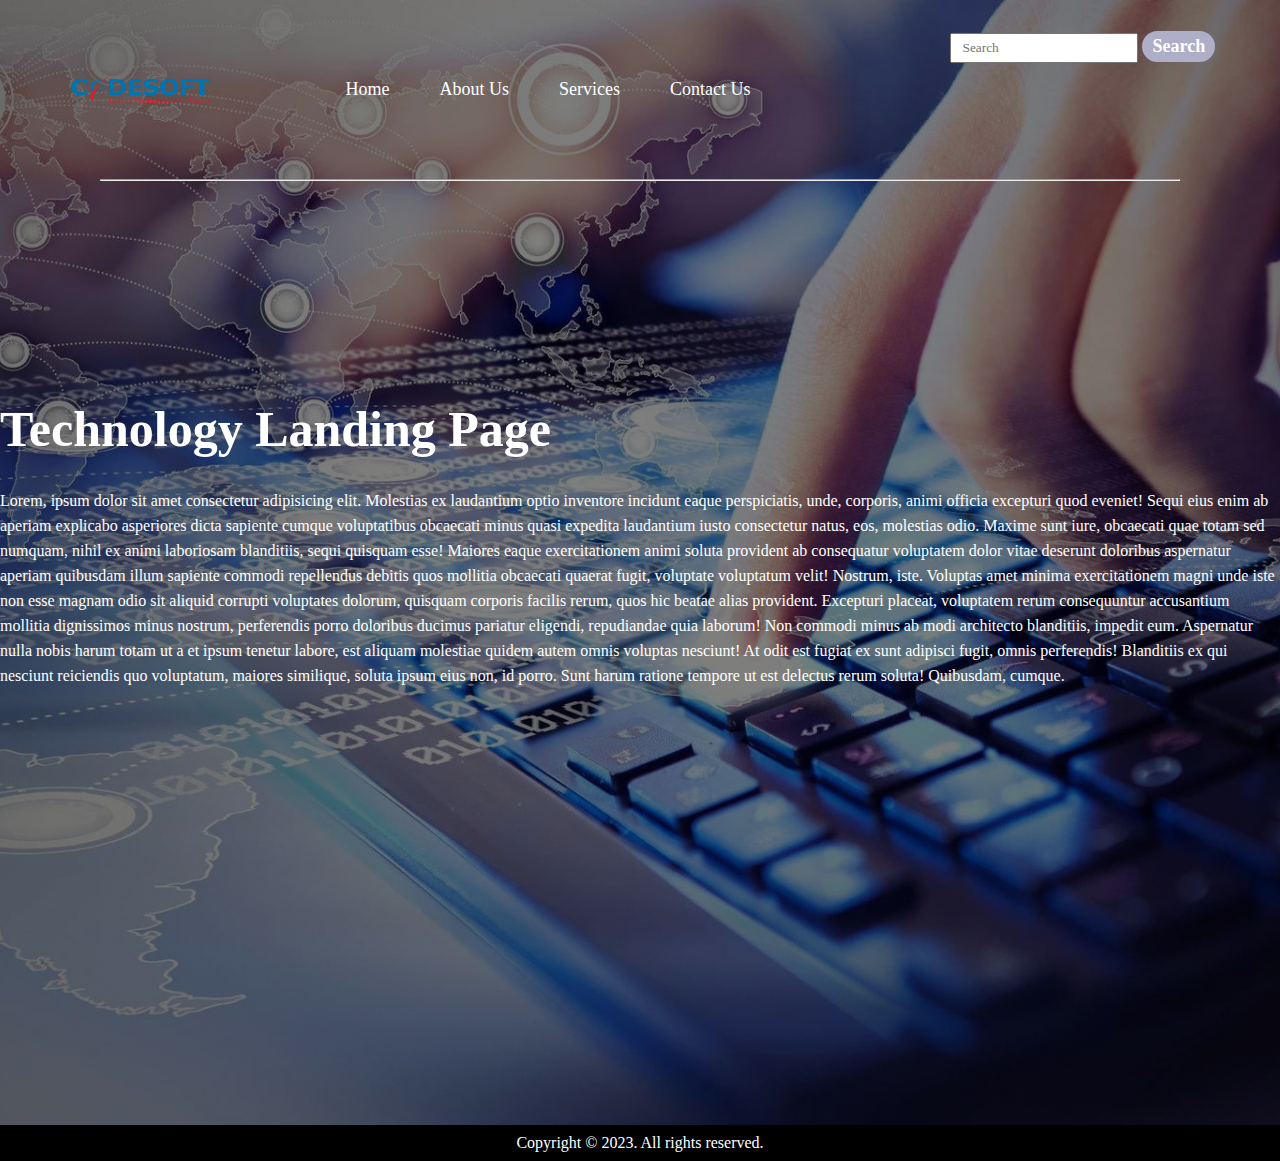
<file: index.html>
<!DOCTYPE html>
<html lang="en">

<head>
    <meta charset="UTF-8">
    <meta name="viewport" content="width=device-width, initial-scale=1.0">
    <title>Landing Page Project</title>
    <link rel="stylesheet" href="style.css">
</head>

<body>
    <header>
        <!-- Navbar -->
        <nav class="navbar">
            <img src="logo.webp" alt="">
            <!-- Nav Links -->
            <ul>
                <li><a href="index.html" target="_blank">Home</a></li>
                <li><a href="about.html" target="_blank">About Us</a></li>
                <li><a href="service.html" target="_blank">Services</a></li>
                <li><a href="contact.html" target="_blank">Contact Us</a></li>
                <!-- Search Area -->
                <div class="search">
                    <input type="text" name="" id="" placeholder="Search">
                    <button>Search</button>
                </div>
            </ul>
        </nav>
        <hr>
    </header>
    <section class="main">
        <!-- <img src="background.jpg" alt=""> -->
        <div class="main-section">
            <h1>Technology Landing Page</h1>
            <p>Lorem, ipsum dolor sit amet consectetur adipisicing elit. Molestias ex laudantium optio inventore
                incidunt eaque perspiciatis, unde, corporis, animi officia excepturi quod eveniet! Sequi eius enim ab
                aperiam explicabo asperiores dicta sapiente cumque voluptatibus obcaecati minus quasi expedita
                laudantium iusto consectetur natus, eos, molestias odio. Maxime sunt iure, obcaecati quae totam sed
                numquam, nihil ex animi laboriosam blanditiis, sequi quisquam esse! Maiores eaque exercitationem animi
                soluta provident ab consequatur voluptatem dolor vitae deserunt doloribus aspernatur aperiam quibusdam
                illum sapiente commodi repellendus debitis quos mollitia obcaecati quaerat fugit, voluptate voluptatum
                velit! Nostrum, iste. Voluptas amet minima exercitationem magni unde iste non esse magnam odio sit
                aliquid corrupti voluptates dolorum, quisquam corporis facilis rerum, quos hic beatae alias provident.
                Excepturi placeat, voluptatem rerum consequuntur accusantium mollitia dignissimos minus nostrum,
                perferendis porro doloribus ducimus pariatur eligendi, repudiandae quia laborum! Non commodi minus ab
                modi architecto blanditiis, impedit eum. Aspernatur nulla nobis harum totam ut a et ipsum tenetur
                labore, est aliquam molestiae quidem autem omnis voluptas nesciunt! At odit est fugiat ex sunt adipisci
                fugit, omnis perferendis! Blanditiis ex qui nesciunt reiciendis quo voluptatum, maiores similique,
                soluta ipsum eius non, id porro. Sunt harum ratione tempore ut est delectus rerum soluta! Quibusdam,
                cumque.</p>

        </div>

    </section>
    <footer>
        <p>Copyright &copy; 2023. All rights reserved.</p>
        <!-- <ul>
            <li>
                <img src="instagram (1).png" alt="">
            </li>
            <li>
                <img src="facebook (1).png" alt="">
            </li>
            <li>
                <img src="twitter (1).png" alt="">
            </li>
            <li>
                <img src="git.png" alt="">
            </li>
        </ul> -->
    </footer>

</body>

</html>
</file>
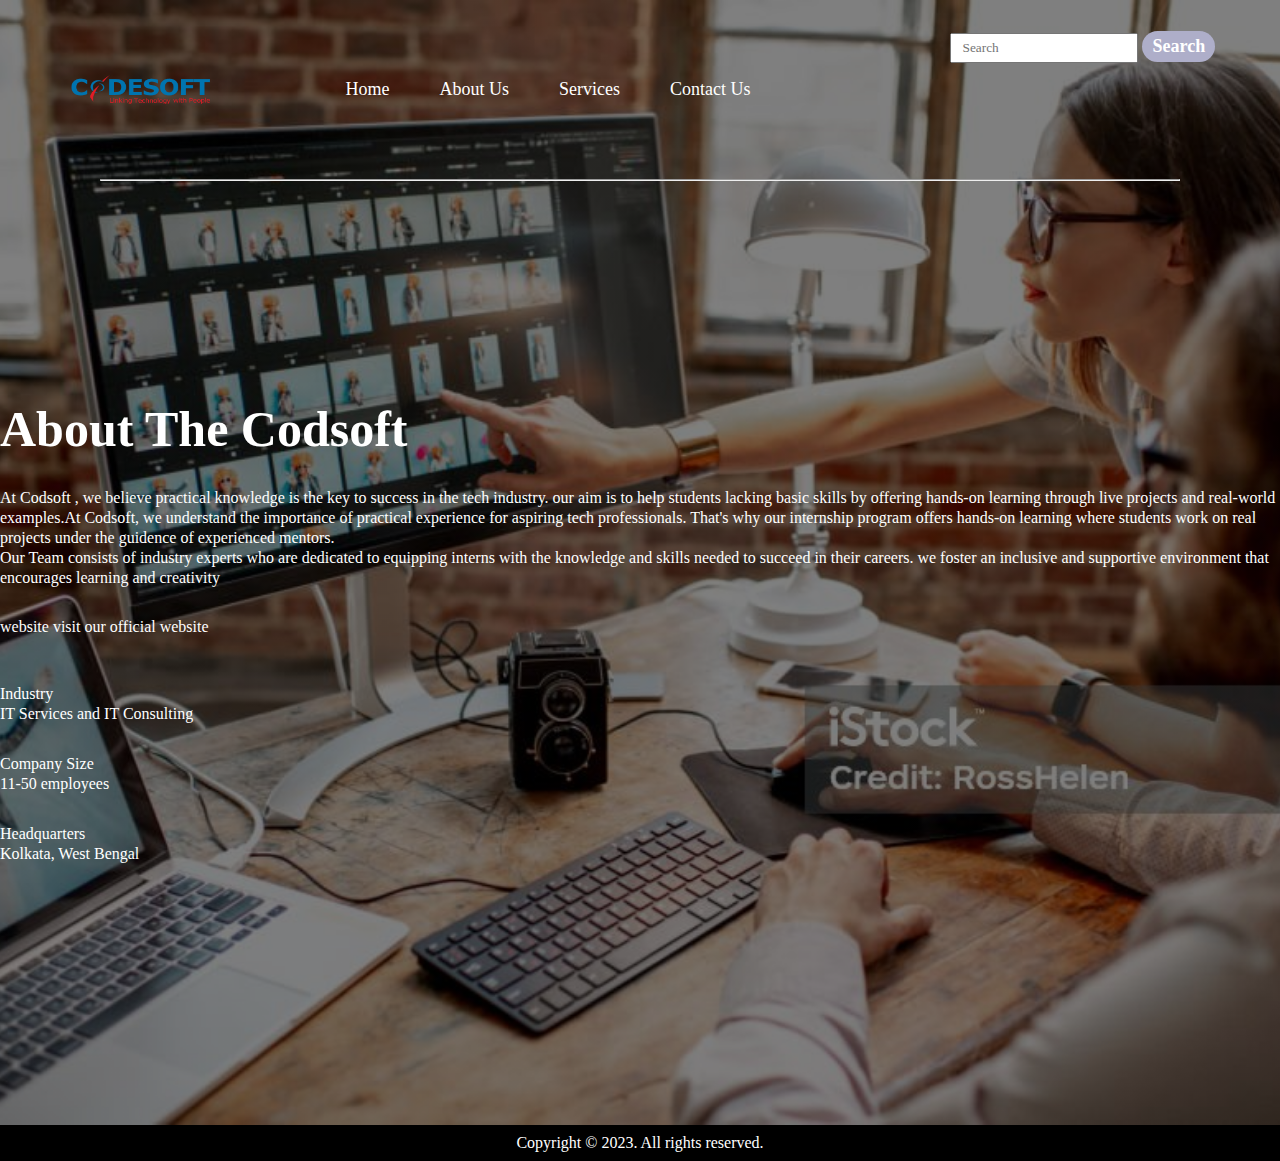
<file: about.html>
<!DOCTYPE html>
<html lang="en">

<head>
    <meta charset="UTF-8">
    <meta name="viewport" content="width=device-width, initial-scale=1.0">
    <title>About Us | Codsoft Landing Page</title>
    <link rel="stylesheet" href="about.css">
</head>

<body>
    <header>
        <!-- Navbar -->
        <nav class="navbar">
            <img src="logo.webp" alt="">
            <!-- Nav Links -->
            <ul>
                <li><a href="index.html" target="_blank">Home</a></li>
                <li><a href="about.html" target="_blank">About Us</a></li>
                <li><a href="service.html" target="_blank">Services</a></li>
                <li><a href="contact.html" target="_blank">Contact Us</a></li>
                <!-- Search Area -->
                <div class="search">
                    <input type="text" name="" id="" placeholder="Search">
                    <button>Search</button>
                </div>
            </ul>
        </nav>
        <hr>
    </header>
    <section class="main">
        <!-- <img src="background.jpg" alt=""> -->
        <div class="main-section">
            <h1>About The Codsoft</h1>
            <p>At Codsoft , we believe practical knowledge is the key to success in the tech industry. our aim is to
                help students lacking basic skills by offering hands-on learning through live projects and real-world
                examples.At Codsoft, we understand the importance of practical experience for aspiring tech
                professionals. That's why our internship program offers hands-on learning where students work on real
                projects under the guidence of experienced mentors. <br>
                Our Team consists of industry experts who are dedicated to equipping interns with the knowledge and
                skills needed to succeed in their careers. we foster an inclusive and supportive environment that
                encourages learning and creativity</p>
            <span>website</span>
            <a href="https://codsoft.in/" target="_blank">visit our official website</a>


        </div><br>
        <div>
            <p>Industry <br>
                IT Services and IT Consulting</p>
            <p>Company Size <br>11-50 employees</p>
            <p>Headquarters <br>Kolkata, West Bengal</p>

        </div>

    </section>
    <footer>
        <p>Copyright &copy; 2023. All rights reserved.</p>
        <!-- <ul>
            <li>
                <img src="instagram (1).png" alt="">
            </li>
            <li>
                <img src="facebook (1).png" alt="">
            </li>
            <li>
                <img src="twitter (1).png" alt="">
            </li>
            <li>
                <img src="git.png" alt="">
            </li>
        </ul> -->
    </footer>

</body>

</html>
</file>
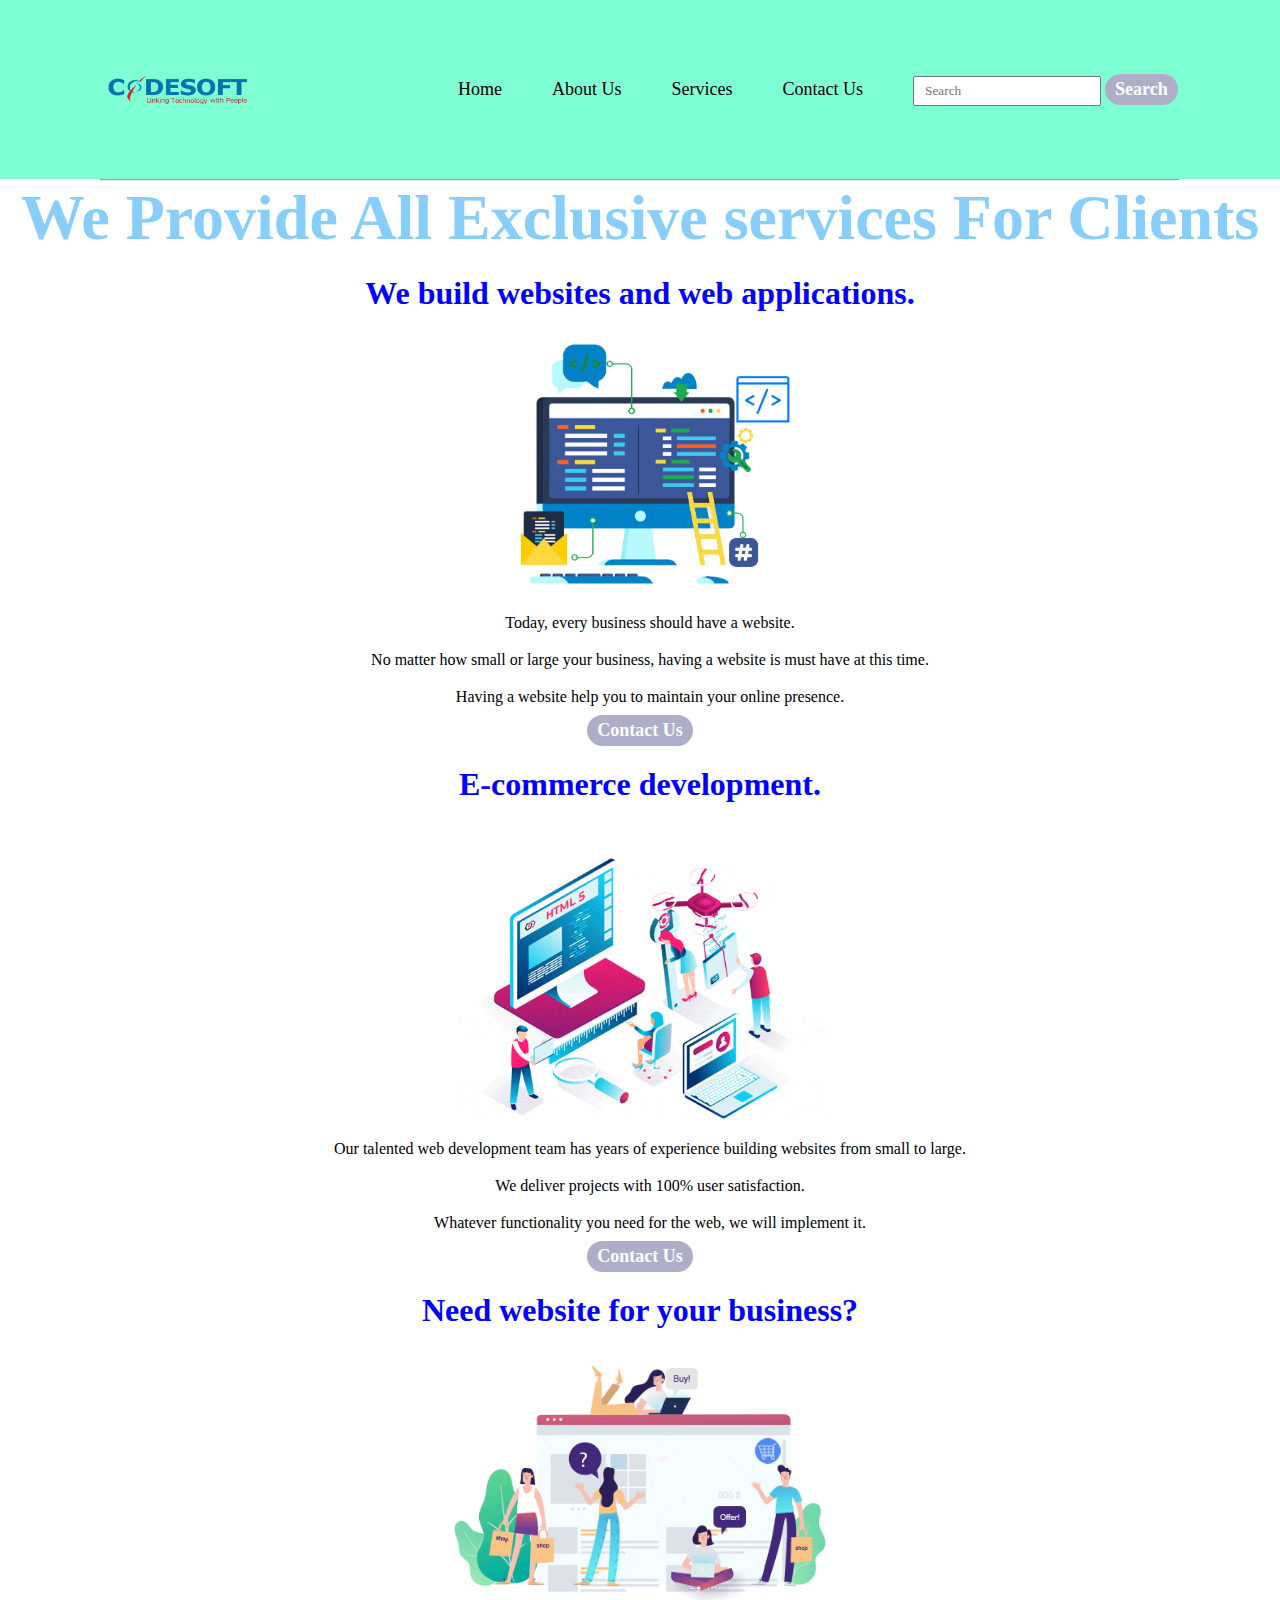
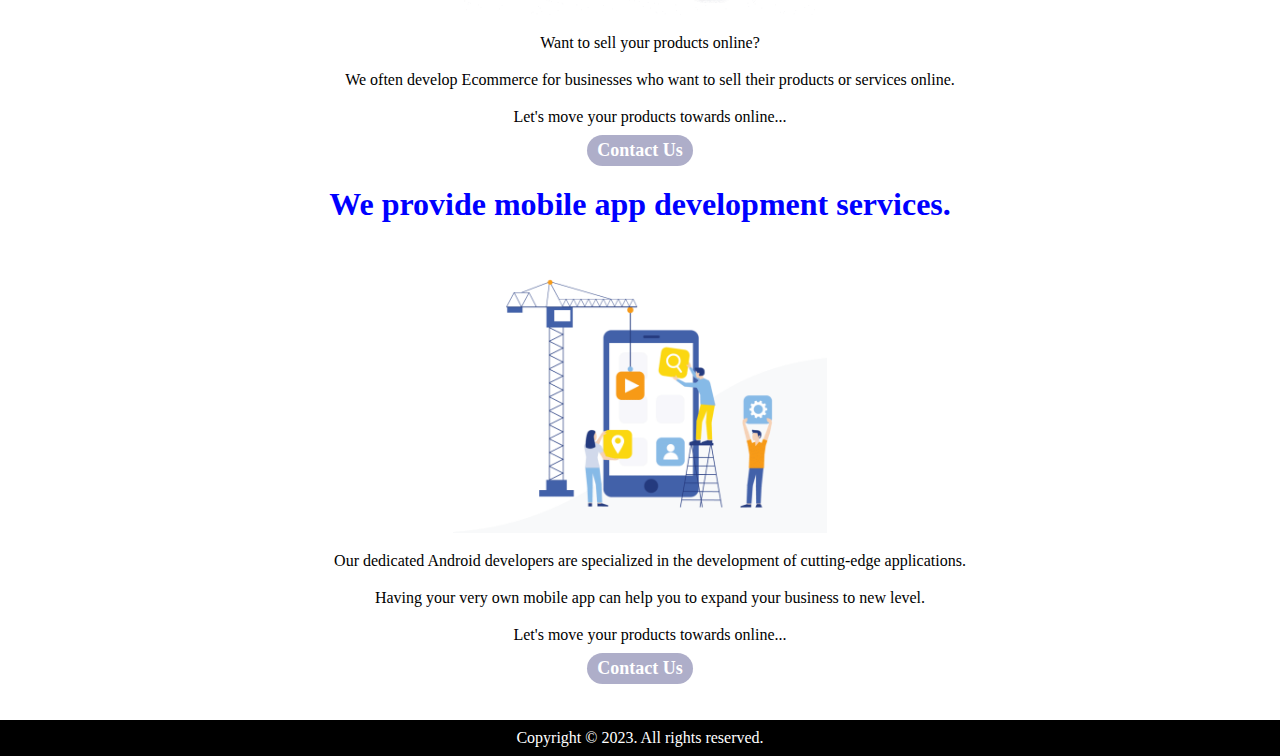
<file: service.html>
<!DOCTYPE html>
<html lang="en">

<head>
    <meta charset="UTF-8">
    <meta name="viewport" content="width=device-width, initial-scale=1.0">
    <title>Services | Codsoft Landing Page</title>
    <link rel="stylesheet" href="service.css">
</head>

<body>
    <header>
        <!-- Navbar -->
        <nav class="navbar">
            <img src="logo.webp" alt="">
            <!-- Nav Links -->
            <ul>
                <li><a href="index.html" target="_blank">Home</a></li>
                <li><a href="about.html" target="_blank">About Us</a></li>
                <li><a href="service.html" target="_blank">Services</a></li>
                <li><a href="contact.html" target="_blank">Contact Us</a></li>
                <!-- Search Area -->
                <div class="search">
                    <input type="text" name="" id="" placeholder="Search">
                    <button>Search</button>
                </div>
            </ul>
        </nav>
        <hr>
    </header>

    <section class="main">
        <div class="main-section">
            <h1>
                <section class="main">
            </h1>
            <!-- <img src="background.jpg" alt=""> -->
            <div class="main-section">
                <h1 id="h1">We Provide All Exclusive services For Clients</h1>
                <p></p>

            </div>
            <div class="main-section2">
                <h1 id="h2">We build websites and web applications.</h1>
            </div>
            <div class="listing">
                <img src="s1.webp" alt="" class="s1">
                <ul>
                    <li>Today, every business should have a website.</li>
                    <li>No matter how small or large your business, having a website is must have at this time.</li>
                    <li>Having a website help you to maintain your online presence.</li>
                </ul>


            </div>
            <div class="button">
                <button id="btn">Contact Us</button>

            </div>
        </div>
        <div class="main-section2">
            <h1 id="h2">E-commerce development.</h1>
        </div>
        <div class="listing">
            <img src="s2.gif" alt="" class="s2">
            <ul>
                <li>Our talented web development team has years of experience building websites from small to large.
                </li>
                <li>We deliver projects with 100% user satisfaction.</li>
                <li>Whatever functionality you need for the web, we will implement it.</li>
            </ul>


        </div>
        <div class="button">
            <button id="btn">Contact Us</button>

        </div>
        </div>
        <div class="main-section2">
            <h1 id="h2">Need website for your business?</h1>
        </div>
        <div class="listing">
            <img src="s3.gif" alt="" class="s3">
            <ul>
                <li>Want to sell your products online?</li>
                <li>We often develop Ecommerce for businesses who want to sell their products or services online.</li>
                <li>Let's move your products towards online...</li>
            </ul>


        </div>
        <div class="button">
            <button id="btn">Contact Us</button>

        </div>
        </div>
        <div class="main-section2">
            <h1 id="h2">We provide mobile app development services.</h1>
        </div>
        <div class="listing">
            <img src="s4.webp" alt="" class="s4">
            <ul>
                <li>Our dedicated Android developers are specialized in the development of cutting-edge applications.
                </li>
                <li>Having your very own mobile app can help you to
                    expand your business to new level.</li>
                <li>Let's move your products towards online...</li>
            </ul>


        </div>
        <div class="button">
            <button id="btn">Contact Us</button>

        </div>
        </div>
    </section><br><br>

    <footer>
        <p>Copyright &copy; 2023. All rights reserved.</p>
    </footer>
</body>

</html>
</file>
<file: style.css>
*{
    margin: 0;
    padding: 0;
    box-sizing: border-box;
    font-family: "Manrope";

}
/* removing default styling of li items */
li{
    list-style: none;
}

/* removing the default decoration of a tags */
a{
    text-decoration: none;
    color: white
}

/* giving default design to every button  */
button{
    background: #aeaec9;
    border: none;
    border-radius: 30px;
    color: #ffffff;
    padding: 5px 10px;
    font-weight: 900;
    font-size: 18px;
}
input{
    padding: 5px 10px;
}
body{
    background-color: #f6f8fa;
}

header{
    background-image: linear-gradient(rgba(0, 0, 0, 0.5),rgba(0, 0, 0, 0.5)),url(background.jpg);
    background-position: center;
    background-repeat: no-repeat;
    background-size: cover;
    height: 125vh;
    position: relative;
}

/* designing the navigation menu */
nav{
    display: flex;
    align-items: center;
    justify-content: space-around;
    padding: 25px 0;

}

nav img{
    height: 129px ;
    width: 151px;
    
}

nav ul{
    display: flex;
    align-items: center;
}

nav ul li a{
    color: #ffffff;
    margin-right: 50px;
    font-size: 18px;

}

hr{
    margin: 0 100px;
}

/* designing the div inside the header */
header div{
    color: #ffffff;
    margin-left: 150px;
    margin-bottom: 85px;
}

header div h1{
    font-size: 72px;
    margin-bottom: 30px;
}

header div p{
    font-size: 18px;
    margin-bottom: 30px;
    font-weight: 500;
    width: 410px;

}

.main{
    width: 100%;
    position: absolute;
    top: 50%;
    transform: translateY(-50);
    text-align: left;
    color: white;
}

.main h1{
    font-size: 50px;
    margin-top: -50px;
}

.main p{
    margin: 30px auto;
    font-weight: 100;
    line-height: 25px;
}

footer{
    background: black;
    color: white;
    padding: 9px 20px;
    text-align: center;

}
</file>
<file: about.css>
*{
    margin: 0;
    padding: 0;
    box-sizing: border-box;
    font-family: "Manrope";

}
/* removing default styling of li items */
li{
    list-style: none;
}

/* removing the default decoration of a tags */
a{
    text-decoration: none;
    color: white
}

/* giving default design to every button  */
button{
    background: #aeaec9;
    border: none;
    border-radius: 30px;
    color: #ffffff;
    padding: 5px 10px;
    font-weight: 900;
    font-size: 18px;
}
input{
    padding: 5px 10px;
}
body{
    background-color: #f6f8fa;
}

header{
    background-image: linear-gradient(rgba(0, 0, 0, 0.5),rgba(0, 0, 0, 0.5)),url(5.jpg);
    background-position: center;
    background-repeat: no-repeat;
    background-size: cover;
    height: 125vh;
    position: relative;
}

/* designing the navigation menu */
nav{
    display: flex;
    align-items: center;
    justify-content: space-around;
    padding: 25px 0;

}

nav img{
    height: 129px ;
    width: 151px;
    
}

nav ul{
    display: flex;
    align-items: center;
}

nav ul li a{
    color: #ffffff;
    margin-right: 50px;
    font-size: 18px;

}

hr{
    margin: 0 100px;
}

/* designing the div inside the header */
header div{
    color: #ffffff;
    margin-left: 150px;
    margin-bottom: 85px;
}

header div h1{
    font-size: 72px;
    margin-bottom: 30px;
    color: darkblue;
}

header div p{
    font-size: 18px;
    margin-bottom: 30px;
    font-weight: 500;
    width: 410px;
    

}

.main{
    width: 100%;
    position: absolute;
    top: 50%;
    transform: translateY(-50);
    text-align: left;
    color: white;
}

.main h1{
    font-size: 50px;
    margin-top: -50px;
}

.main p{
    margin: 30px auto;
    font-weight: 100;
    line-height: 20px;
    
}

footer{
    background: black;
    color: white;
    padding: 9px 20px;
    text-align: center;

}
</file>
<file: service.css>
*{
    margin: 0;
    padding: 0;
    box-sizing: border-box;
    font-family: "Manrope";

}
/* removing default styling of li items */
li{
    list-style: none;
}

/* removing the default decoration of a tags */
a{
    text-decoration: none;
    color: white
}

/* giving default design to every button  */
button{
    background: #aeaec9;
    border: none;
    border-radius: 30px;
    color: #ffffff;
    padding: 5px 10px;
    font-weight: 900;
    font-size: 18px;
}
input{
    padding: 5px 10px;
}
header{
    /* background-image: linear-gradient(rgba(0, 0, 0, 0.5),rgba(0, 0, 0, 0.5)),url(5.jpg); */
    /* background: #cfad3d; */
    background-position: center;
    background-repeat: no-repeat;
    background-size: cover;
    /* height: 100vh; */
    position: relative;
}

/* designing the navigation menu */
nav{
    display: flex;
    align-items: center;
    justify-content: space-around;
    padding: 25px 0;
    background-color: aquamarine;

}

nav img{
    height: 129px ;
    width: 151px;
    
}

nav ul{
    display: flex;
    align-items: center;
}

nav ul li a{
    color: black;
    margin-right: 50px;
    font-size: 18px;

}

hr{
    margin: 0 100px;
}

#h1{
    color: lightskyblue;
    text-align: center;
    font-size: 4rem;
    /* font-weight: 100; */
}
#h2{
    color: blue;
    text-align: center;
    top: 1.3;
    margin-bottom: 0.3rem;
    padding: 20px;
    left: 100px;
}
.main ul li{
    text-align: center;
    line-height: 37px;
    padding-left: 20px;
}

.listing img{
    padding: 5px;
    width: 30%;
    /* margin-left: 300px; */
    position:relative;
    left: 35%;
   
}

.button{
    display: flex;
    justify-content: center;
    align-items: center;
}

footer{
    background: black;
    color: white;
    padding: 9px 20px;
    text-align: center;

}
</file>
